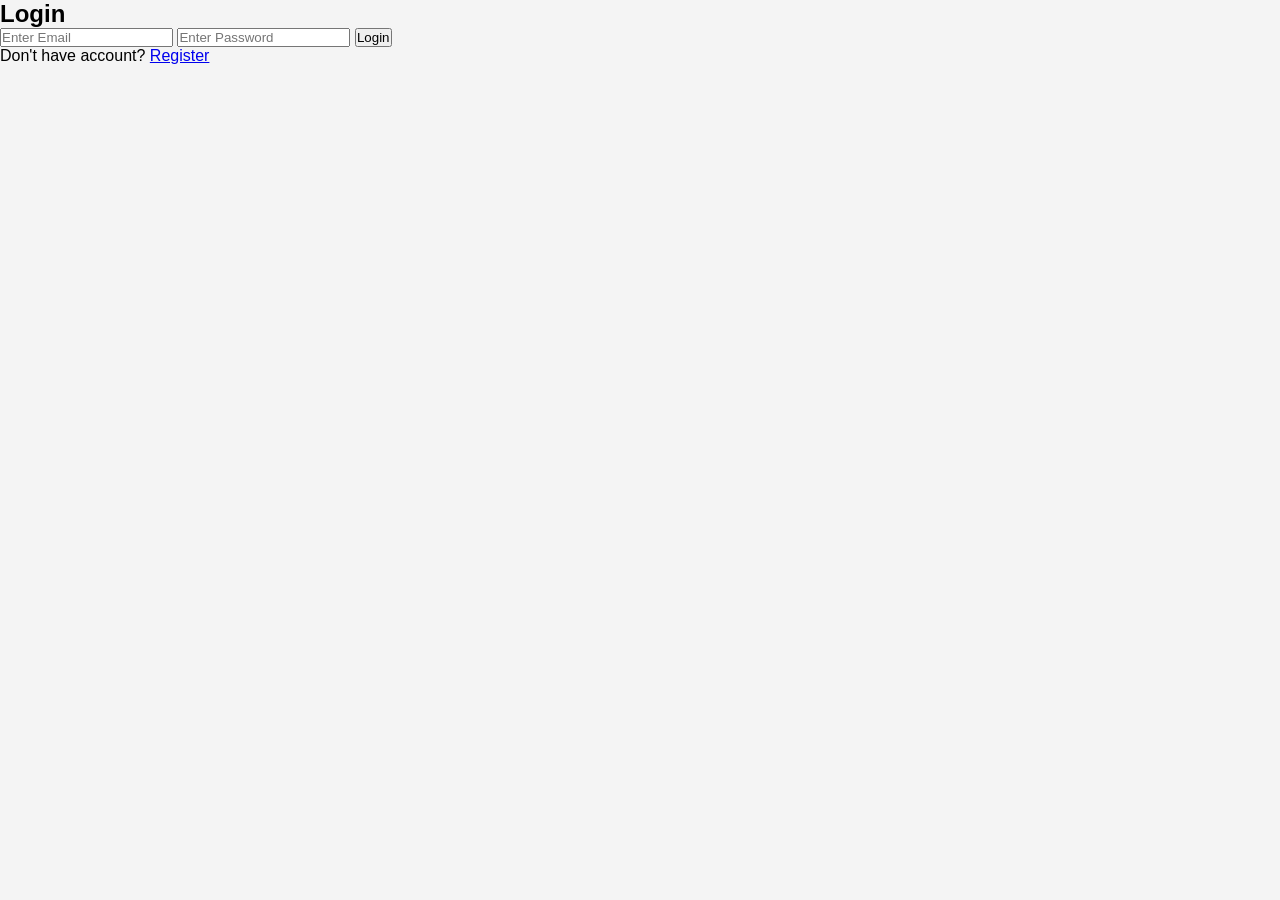
<file: Login.html>
<!DOCTYPE html>
<html lang="en">

<head>
    <meta charset="UTF-8">

    <meta name="viewport"
          content="width=device-width, initial-scale=1.0">

    <title>Login Page</title>

    <link rel="stylesheet" href="style.css">

</head>

<body>


    <!-- LOGIN FORM -->

    <section class="form-container">

        <form class="form-box">

            <h2>Login</h2>

            <input type="email"
                   placeholder="Enter Email"
                   required>

            <input type="password"
                   placeholder="Enter Password"
                   required>

            <button type="submit">
                Login
            </button>

            <p>
                Don't have account?
                <a href="register.html">
                    Register
                </a>
            </p>

        </form>

    </section>

</body>

</html>
</file>
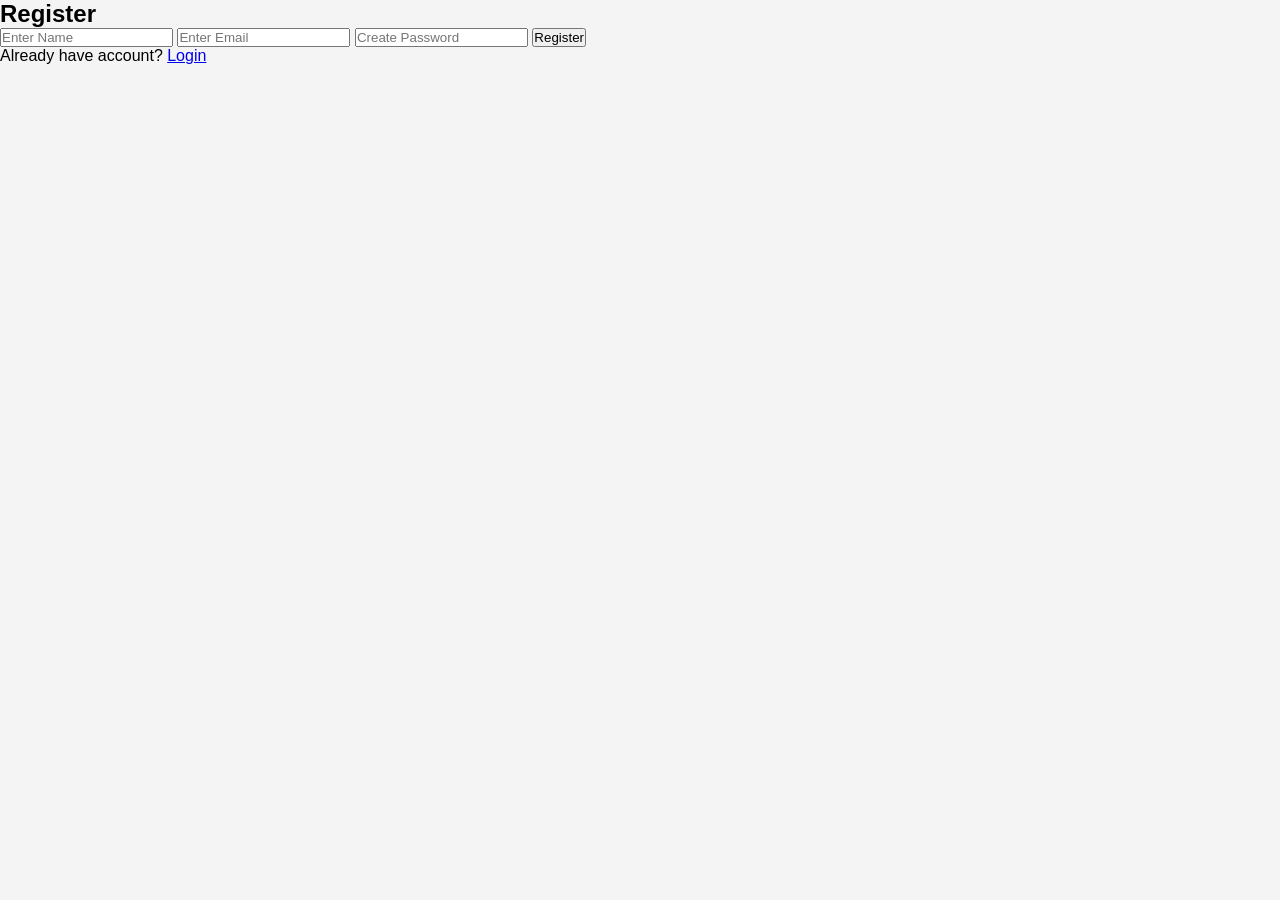
<file: Ragister.html>
<!DOCTYPE html>
<html lang="en">

<head>
    <meta charset="UTF-8">

    <meta name="viewport"
          content="width=device-width, initial-scale=1.0">

    <title>Register Page</title>

    <link rel="stylesheet" href="style.css">

</head>

<body>


    <!-- REGISTER FORM -->

    <section class="form-container">

        <form class="form-box">

            <h2>Register</h2>

            <input type="text"
                   placeholder="Enter Name"
                   required>

            <input type="email"
                   placeholder="Enter Email"
                   required>

            <input type="password"
                   placeholder="Create Password"
                   required>

            <button type="submit">
                Register
            </button>

            <p>
                Already have account?
                <a href="login.html">
                    Login
                </a>
            </p>

        </form>

    </section>

</body>

</html>
</file>
<file: style.css>
/* RESET */

*{
    margin: 0;
    padding: 0;
    box-sizing: border-box;
}



/* BODY */

body{
    font-family: Arial, sans-serif;
    background-color: #f4f4f4;
}



/* HEADER */

header{
    background: linear-gradient(to right, #111, #222);

    color: white;

    display: flex;

    justify-content: space-between;

    align-items: center;

    padding: 15px 40px;

    box-shadow: 0px 4px 10px rgba(0,0,0,0.5);
}



/* LOGO */

.logo{
    display: flex;

    align-items: center;

    gap: 15px;
}



/* LOGO IMAGE */

.logo img{
    width: 70px;

    height: 70px;

    border-radius: 50%;

    border: 2px solid white;
}



/* WEBSITE NAME */

.logo h1{
    font-size: 35px;

    color: #00ffcc;
}



/* HEADER TEXT */

.header-text p{
    color: #ddd;
}



/* NAVBAR */

nav{
    background-color: #222;

    display: flex;

    justify-content: space-between;

    align-items: center;

    padding: 15px 40px;
}



/* NAV LINKS */

.nav-links a{
    color: white;

    text-decoration: none;

    margin-right: 20px;

    font-weight: bold;

    transition: 0.3s;
}

.nav-links a:hover{
    color: yellow;
}



/* LOGIN BUTTON */

.login-btn{
    background-color: white;

    color: black;

    padding: 10px 20px;

    border: none;

    cursor: pointer;

    border-radius: 5px;

    margin-right: 10px;
}



/* REGISTER BUTTON */

.register-btn{
    background-color: green;

    color: white;

    padding: 10px 20px;

    border: none;

    cursor: pointer;

    border-radius: 5px;
}



/* HERO SECTION */

.hero{
    height: 80vh;

    background-image: url("banner.jpg");

    background-size: cover;

    background-position: center;

    display: flex;

    justify-content: center;

    align-items: center;

    text-align: center;

    color: white;
}



/* HERO CONTENT */

.hero-content{
    background-color: rgba(0,0,0,0.6);

    padding: 40px;

    border-radius: 10px;
}



/* HERO TEXT */

.hero-content h2{
    font-size: 50px;

    margin-bottom: 20px;
}

.hero-content p{
    font-size: 20px;

    margin-bottom: 20px;
}



/* HERO BUTTON */

.hero-content button{
    background-color: green;

    color: white;

    padding: 12px 25px;

    border: none;

    cursor: pointer;

    border-radius: 5px;

    font-size: 16px;
}



/* PRODUCT TITLE */

.product-title{
    text-align: center;

    margin: 40px 0;

    font-size: 40px;
}



/* PRODUCTS */

.products{
    display: grid;

    grid-template-columns: repeat(3,1fr);

    gap: 20px;

    padding: 20px;
}



/* PRODUCT CARD */

.card{
    background-color: white;

    padding: 20px;

    border-radius: 10px;

    text-align: center;

    box-shadow: 0px 0px 10px gray;

    transition: 0.3s;
}

.card:hover{
    transform: translateY(-10px);
}



/* PRODUCT IMAGE */

.card img{
    width: 100%;

    height: 250px;

    object-fit: cover;

    border-radius: 10px;

    margin-bottom: 15px;
}



/* PRODUCT PRICE */

.card h4{
    color: green;

    margin: 10px 0;
}



/* PRODUCT BUTTON */

.card button{
    background-color: black;

    color: white;

    padding: 10px 15px;

    border: none;

    cursor: pointer;

    border-radius: 5px;
}



/* OFFER SECTION */

.offer-section{
    background-color: rgb(156, 126, 71);

    text-align: center;

    padding: 50px;

    margin-top: 40px;

    color: white;
}



/* CONTACT SECTION */

.contact-section{
    background-color: white;

    text-align: center;

    padding: 50px;
}

.contact-section p{
    margin-top: 10px;
}



/* FOOTER */

footer{
    background-color: #111;

    color: white;

    text-align: center;

    padding: 20px;
}



/* RESPONSIVE DESIGN */

@media(max-width:768px){

    header{
        flex-direction: column;
    }

    nav{
        flex-direction: column;
    }

    .nav-links{
        margin-bottom: 15px;
    }

    .nav-links a{
        display: block;

        margin: 10px 0;
    }

    .products{
        grid-template-columns: 1fr;
    }

    .hero-content h2{
        font-size: 35px;
    }
}
</file>
